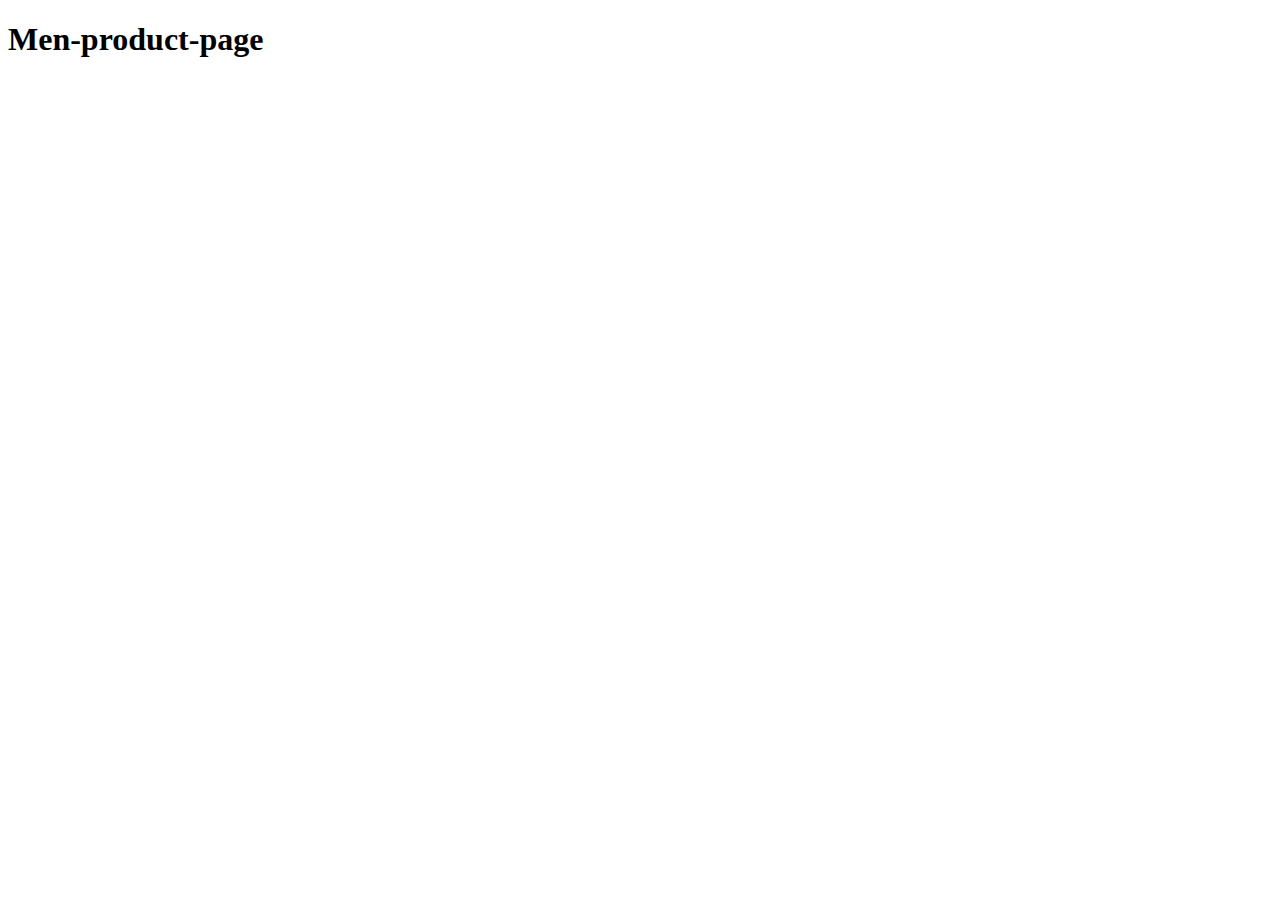
<file: men.html>
<!DOCTYPE html>
<html lang="en">
<head>
    <meta charset="UTF-8">
    <meta http-equiv="X-UA-Compatible" content="IE=edge">
    <meta name="viewport" content="width=device-width, initial-scale=1.0">
    <title>Men-Page</title>
</head>
<body>
    <h1>Men-product-page</h1>
</body>
</html>
</file>
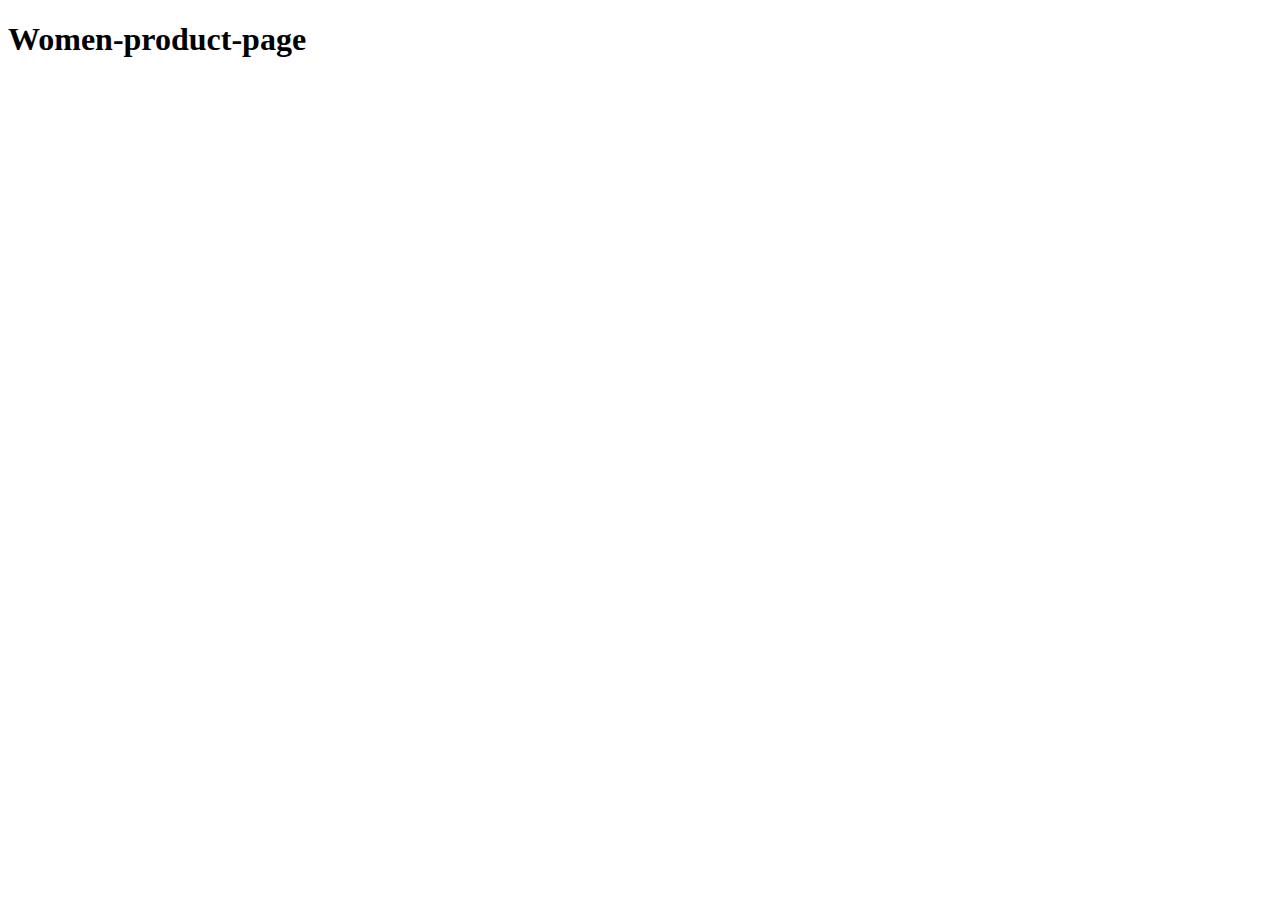
<file: Women.html>
<!DOCTYPE html>
<html lang="en">
<head>
    <meta charset="UTF-8">
    <meta http-equiv="X-UA-Compatible" content="IE=edge">
    <meta name="viewport" content="width=device-width, initial-scale=1.0">
    <title>Women-Page</title>
</head>
<body>
    <h1>Women-product-page</h1>
</body>
</html>
</file>
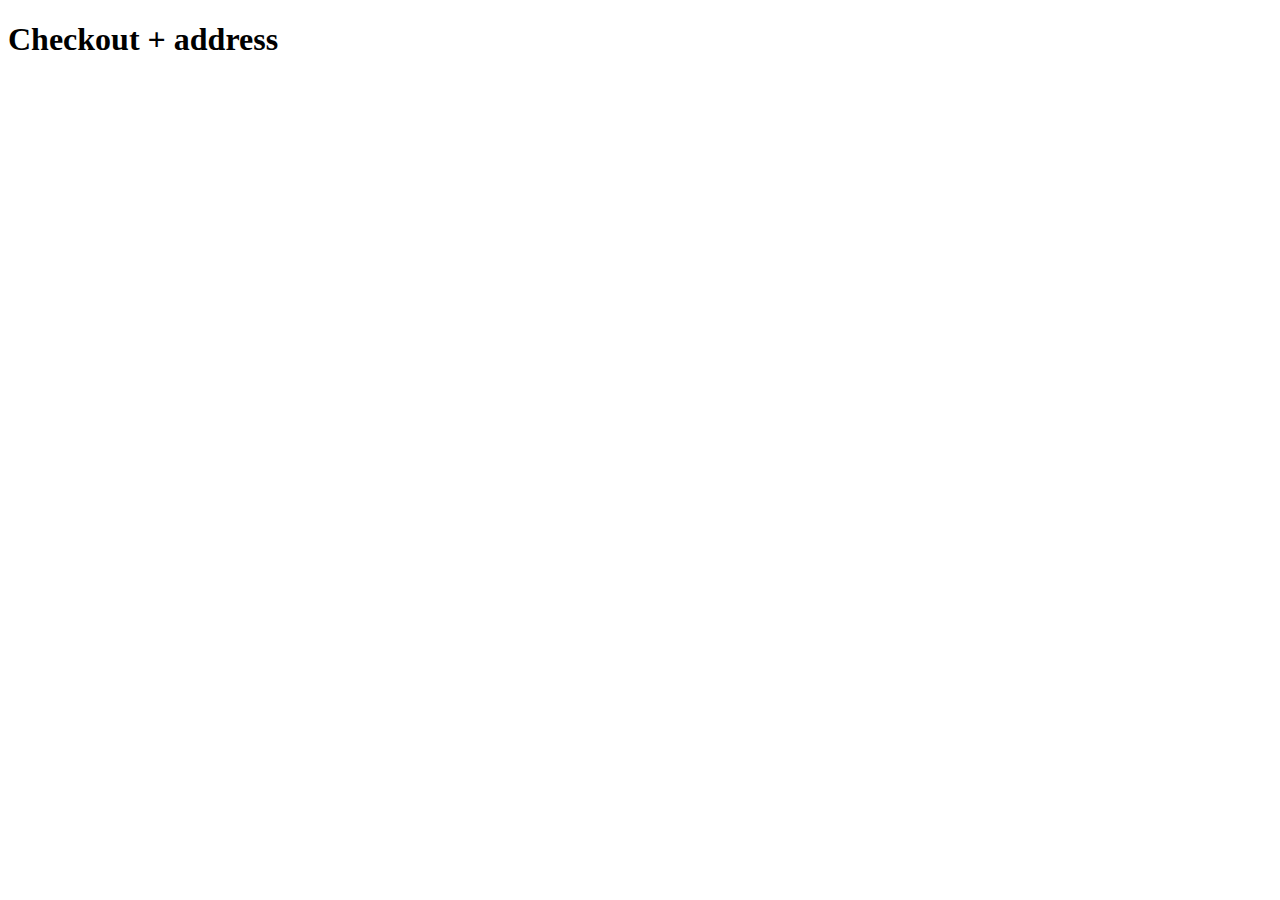
<file: checkout/checkout.html>
<!DOCTYPE html>
<html lang="en">
<head>
    <meta charset="UTF-8">
    <meta http-equiv="X-UA-Compatible" content="IE=edge">
    <meta name="viewport" content="width=device-width, initial-scale=1.0">
    <title>Check-Out-Page</title>
</head>
<body>
    <h1>Checkout + address</h1>
</body>
</html>
</file>
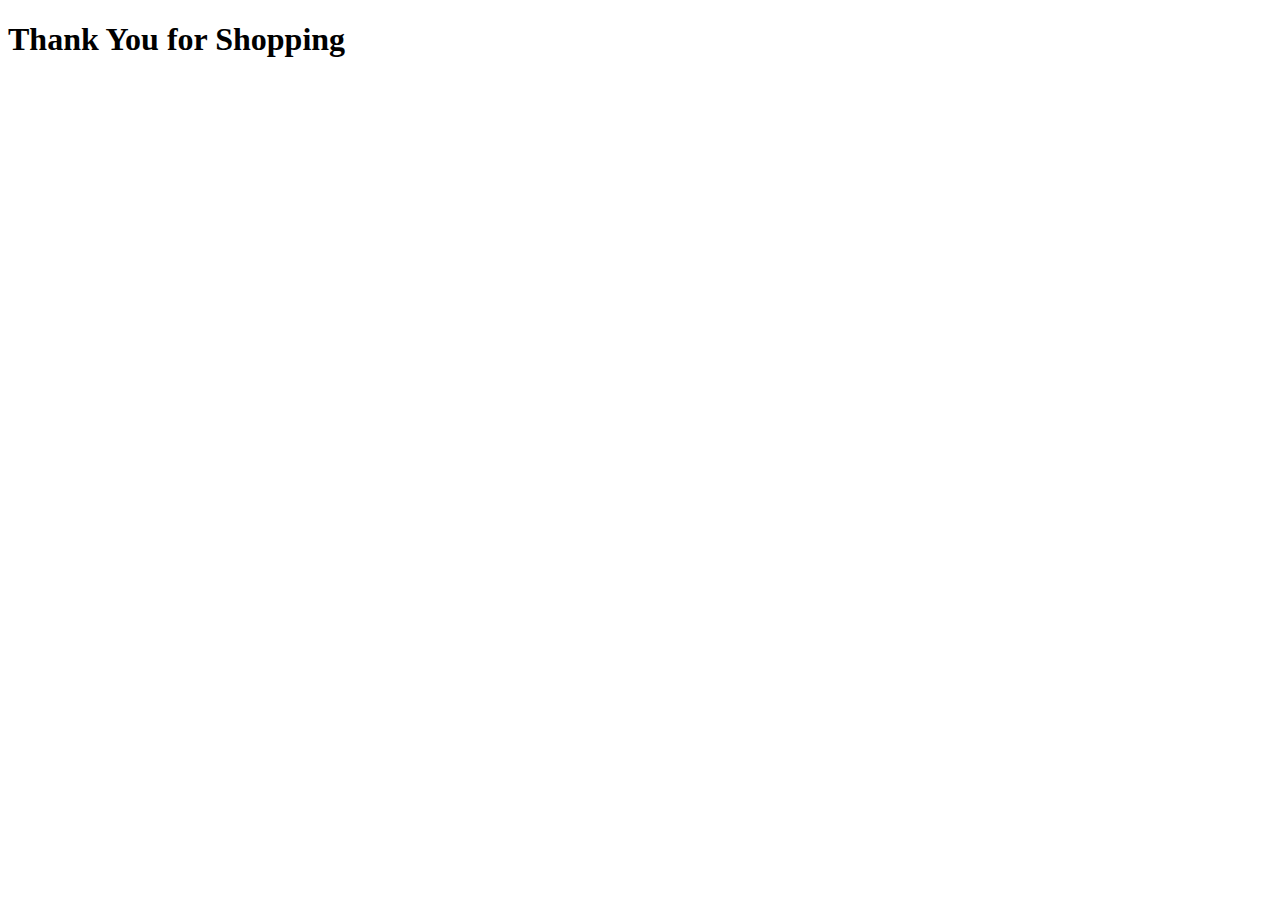
<file: thankyou/thankyou.html>
<!DOCTYPE html>
<html lang="en">
<head>
    <meta charset="UTF-8">
    <meta http-equiv="X-UA-Compatible" content="IE=edge">
    <meta name="viewport" content="width=device-width, initial-scale=1.0">
    <title>Thank you for Shopping</title>
</head>
<body>
    <h1>Thank You for Shopping</h1>
</body>
</html>
</file>
